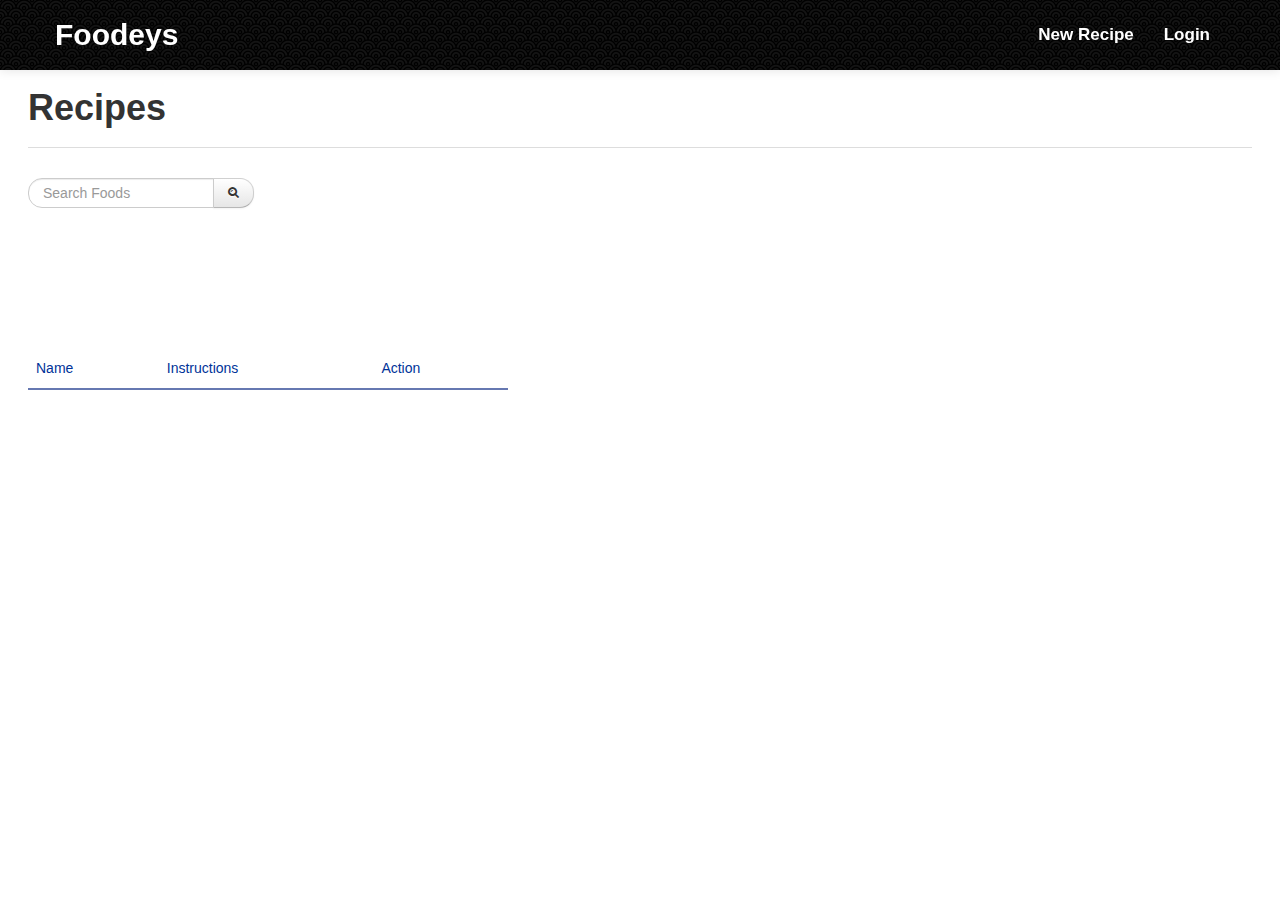
<file: Application/html5/src/main/webapp/index.html>
<!doctype html>
<html lang="de" ng-app="foodeys" ng-cloak>
<head>
  <meta charset="utf-8">
  <title></title>
  
<script src="app/js/libs/jquery/jquery-1.9.1.min.js"></script>
<script type="text/javascript" src="app/js/libs/jquery/jquery-1.9.1.min.js"></script>
<script type="text/javascript" src="app/js/libs/bootstrap.min.js"></script>
<script type="text/javascript" src="app/js/libs/boot-business.js"></script>
<script src="app/js/libs/jquery/google.fastbutton.js"></script>
<script src="app/js/libs/jquery/jquery.google.fastbutton.js"></script>
<script src="app/js/libs/jquery/jquery.tagsinput.min.js"></script>

<script src="app/js/libs/jquery/jquery-ui-1.10.3.custom.min.js"></script>


<script src="app/lib/angular/angular.min.js"></script>
<script src="app/js/app.js"></script>
<script src="app/js/services.js"></script>
<script src="app/js/controllers.js"></script>
<script src="app/js/filters.js"></script>
<script src="app/js/directives.js"></script>



<link rel="stylesheet" href="app/css/jquery-ui-1.10.3.custom.min.css"></script>
<link rel="stylesheet" href="app/css/app.css"></script>
<link rel="stylesheet" href="app/css/jquery.tagsinput.css"></script>

<link href="app/css/bootstrap.min.css" rel="stylesheet">
<!-- Bootstrap responsive -->
<link href="app/css/bootstrap-responsive.min.css" rel="stylesheet">
<!-- Font awesome - iconic font with IE7 support --> 
<link href="app/css/font-awesome.css" rel="stylesheet">
<link href="app/css/font-awesome-ie7.css" rel="stylesheet">
<!-- Bootbusiness theme -->
<link href="app/css/boot-business.css" rel="stylesheet">

<link rel="stylesheet" href="app/css/foodeys.css"></script>
    <script>
        $(document).ready(function(){
			
	
        });

    </script>
<meta content="width=device-width, initial-scale=1.0, maximum-scale=1.0, user-scalable=0" name="viewport">
</head>
<body>

	<div ng-view ></div>

</body>
</html>
</file>
<file: Application/html5/src/main/webapp/app/css/app.css>
#content
{
	margin: 2em;
}
</file>
<file: Application/html5/src/main/webapp/app/css/boot-business.css>
/*
 * Copyright 2012 soundarapandian
 * Licensed under the Apache License, Version 2.0
 *
 * http://www.apache.org/licenses/LICENSE-2.0
 *
 * Unless required by applicable law or agreed to in writing, software
 * distributed under the License is distributed on an "AS IS" BASIS,
 * WITHOUT WARRANTIES OR CONDITIONS OF ANY KIND, either express or implied.
 * See the License for the specific language governing permissions and
 * limitations under the License.
 */

/* Start : Override Bootstrap navigation */
.navbar-inner, footer {
  border: none;
  padding: 15px 0;
  background: url('../img/header-footer.png');
}
.navbar .brand-bootbus {
	font-size: 30px;
	cursor: pointer;
	text-shadow: none;
	color: white;
  font-weight: bold;
}
.navbar .nav li.dropdown > .dropdown-toggle .caret {
	border-top-color: white;
	border-bottom-color: white;
}
.navbar .nav > li > a {
	text-shadow: none;
	color: white;
	font-size: 17px;
  font-weight: bold;
  -webkit-border-radius: 3px;
    -moz-border-radius: 3px;
         border-radius: 3px;
}
.navbar .nav > li > a:hover,
.navbar .nav > li > a:focus {
	color: white !important;
	background: #2E3436 !important;
}
.dropdown-menu li > a:hover,
.dropdown-menu li > a:focus,
.dropdown-submenu:hover > a {
	background: #2E3436;
}
/* End : Override Bootstrap navigation */

/* Start : Override Bootstrap hero unit */
.hero-unit {
	background: none;
	padding: 0 60px 0 60px;
	margin: 0;
}
.hero-unit h1 {
  margin: 10px 0 10px 0;
}
/* End : Override Bootstrap hero unit */

/* Start : Override Bootstrap carousel */
.carousel-control {
  border: none;
}
.left {
  left: 0;
}
.right {
  right: 0 !important;
}
/* End : Override Bootstrap carousel */

/* Start: Override Bootstrap Accordian */

.accordion-group,
.accordion-inner {
  border: none;
}

/* End: Override Bootstrap Accordian */

/* Start: Bootbusiness specific CSS */
.content {
  padding: 30px 0;
  background: url('../img/content.png');
}
.thumbnail img {
  width: 100%;
}
.active-link {
  background-color: #2E3436;
}
.page-header {
  margin: 0 0 30px;
  border-bottom: 1px solid #ddd;
}
.slider {
	border-bottom:  1px solid #ddd;
}
.widget-header {
  border: 1px solid #DDD;
  padding: 20px 5px;
  text-align: center;
  margin: 0;
  border-bottom: 0;
  background-color: #EEEEEC;
  -webkit-border-radius: 5px 5px 0 0;
     -moz-border-radius: 5px 5px 0 0;
          border-radius: 5px 5px 0 0;
}
.widget-body {
  font-size: 16px;
  padding: 30px 0 20px 0;
  border: 1px solid #DDD;
  -webkit-border-radius: 0 0 5px 5px;
     -moz-border-radius: 0 0 5px 5px;
          border-radius: 0 0 5px 5px;
}
.widget-footer {
  padding: 6%;
  background-color: #EEEEEC;
  border-top: 1px solid #DDD;
}
.widget-footer p {
  margin: 0;
}
.features {
  margin-top: 10px;
  list-style: none;
}
.features > li {
  line-height: 30px;
}
.features > li > i {
  margin-right: 10px;
  font-size: 20px;
}
.center-align {
  text-align: center;
}
.product-snap {
  display: inline;
}
.article {
  font-size: 15px;
  line-height: 22px;
}
.team-member-description {
  padding-top: 60px;
}
.bottom-space {
  margin-bottom: 30px;
}
.bottom-space-less {
  margin-bottom: 10px;
}
.post-row {
  padding-bottom: 10px;
  border-bottom:  1px solid #eee;
}
.sidebar {
  padding: 20px 0;
}
.circle {
  width: 75px;
  height: 75px;
  background-color: #2E3436;
  color: white;
  text-align: center;
  font-size: 25px;
  -webkit-border-radius: 75px;
    -moz-border-radius: 75px;
         border-radius: 75px;
}
.event-date {
  padding-top: 13px;
  display: block;
  line-height: 25px;
}
.counter {
  display: block;  
  padding-top: 25px;
}
.signin-with-list {
  list-style: none;
}
.signin-with-list > li {
  margin-top: 20px;
}
.signin-with-list > li > a {
  color: white;
  padding: 8px;
  display: inline-block;
  cursor: pointer;
}
.btn-facebook {
  background: #3679EA;
  -webkit-border-radius: 3px;
    -moz-border-radius: 3px;
         border-radius: 3px;
}
.btn-twitter {
  background: #53cbe9;
  -webkit-border-radius: 3px;
    -moz-border-radius: 3px;
         border-radius: 3px;
}
.btn-google {
  background: #7288de;
  -webkit-border-radius: 3px;
    -moz-border-radius: 3px;
         border-radius: 3px;
}
.btn-github {
  background: #2E3436;
  -webkit-border-radius: 3px;
    -moz-border-radius: 3px;
         border-radius: 3px;
}
.btn-facebook:hover, .btn-twitter:hover,
.btn-google:hover, .btn-github:hover {
  text-decoration: none;
}
.form-signin-signup input[type="text"],
.form-signin-signup input[type="password"] {
  width: 70%;
  height: 30px;
}
.form-signin-signup input {
  margin-bottom: 15px;
}
.remember-me {
  margin: 0 auto;
  width: 70%;
}
.remember-me a {
  font-size: 15px;
}
.contact-mail,
.contact-mail:hover {
  color: black;
  text-decoration: none;
}
.form-contact-us input[type="text"],
.form-contact-us textarea {
  margin-bottom: 20px;
  width: 70%;
}
.form-contact-us input[type="text"] {
  height: 25px;
}
.form-contact-us textarea {
  height: 100px;
}
footer {
  color: white;
  padding-top: 20px;
}
.quick-links {
  list-style: none;
}
.quick-links > li {
  line-height: 30px;
}
.quick-links > li > a {
  color: white;
}
.social-icons-row {
  margin-top: 50px;
}
.social-icons-row > a {
  color: white;
  font-size: 30px;
  margin-left: 25px;
}
.social-icons-row > a:hover,
.social-icons-row > a:focus {
  color: orange;
  text-decoration: none;
}
.phone-number {
  margin-left: 25px;
}
.footer-divider {
  border-top: 0;  
  border-bottom: 1px solid #333;
}
/* End: Bootbusiness specific CSS */

/* Start: Responsive CSS section */
@media (max-width: 979px) {
  .nav-collapse .dropdown-menu a {
    color: white;
  }
  .nav-collapse .dropdown-menu a:hover {
    background-color: #2E3436;
  }
  .nav-collapse .nav-header,
  .nav-collapse .dropdown-submenu > a {
    display: none;
  }
}
@media (min-width: 1200px) {
  body {
    padding-top: 70px;
  }
}
/* End : Responsive CSS section */
</file>
<file: Application/html5/src/main/webapp/app/css/foodeys.css>
body {
	padding-top: 60px;
}

#selection.nav-list {
	padding-left: 0;
}

#taglist_tagsinput
{
	border:0;
}



#hor-minimalist-b
{
	font-family: "Lucida Sans Unicode", "Lucida Grande", Sans-Serif;
	font-size: 12px;
	background: #fff;

	width: 480px;
	border-collapse: collapse;
	text-align: left;
}
#hor-minimalist-b th
{
	font-size: 14px;
	font-weight: normal;
	color: #039;
	padding: 10px 8px;
	border-bottom: 2px solid #6678b1;
}
#hor-minimalist-b td
{
	border-bottom: 1px solid #ccc;
	color: #669;
	padding: 6px 8px;
}
#hor-minimalist-b tbody tr:hover td
{
	color: #009;
}


.marginTop
{
	margin-top: 2em;
}

.minMargin
{
	margin-left: 10px;
}

.maxTableWidth
{
	width: 100%;
}
input {
    /* round the corners */
    border-radius: 4px;
    -moz-border-radius: 4px;
    -webkit-border-radius: 4px;    
}

input:focus { 
    outline:none;
    border: 1px solid #4195fc; 
    /* create a BIG glow */
    box-shadow: 0px 0px 14px #4195fc; 
    -moz-box-shadow: 0px 0px 14px #4195fc;
    -webkit-box-shadow: 0px 0px 14px #4195fc;  
}?
</file>
